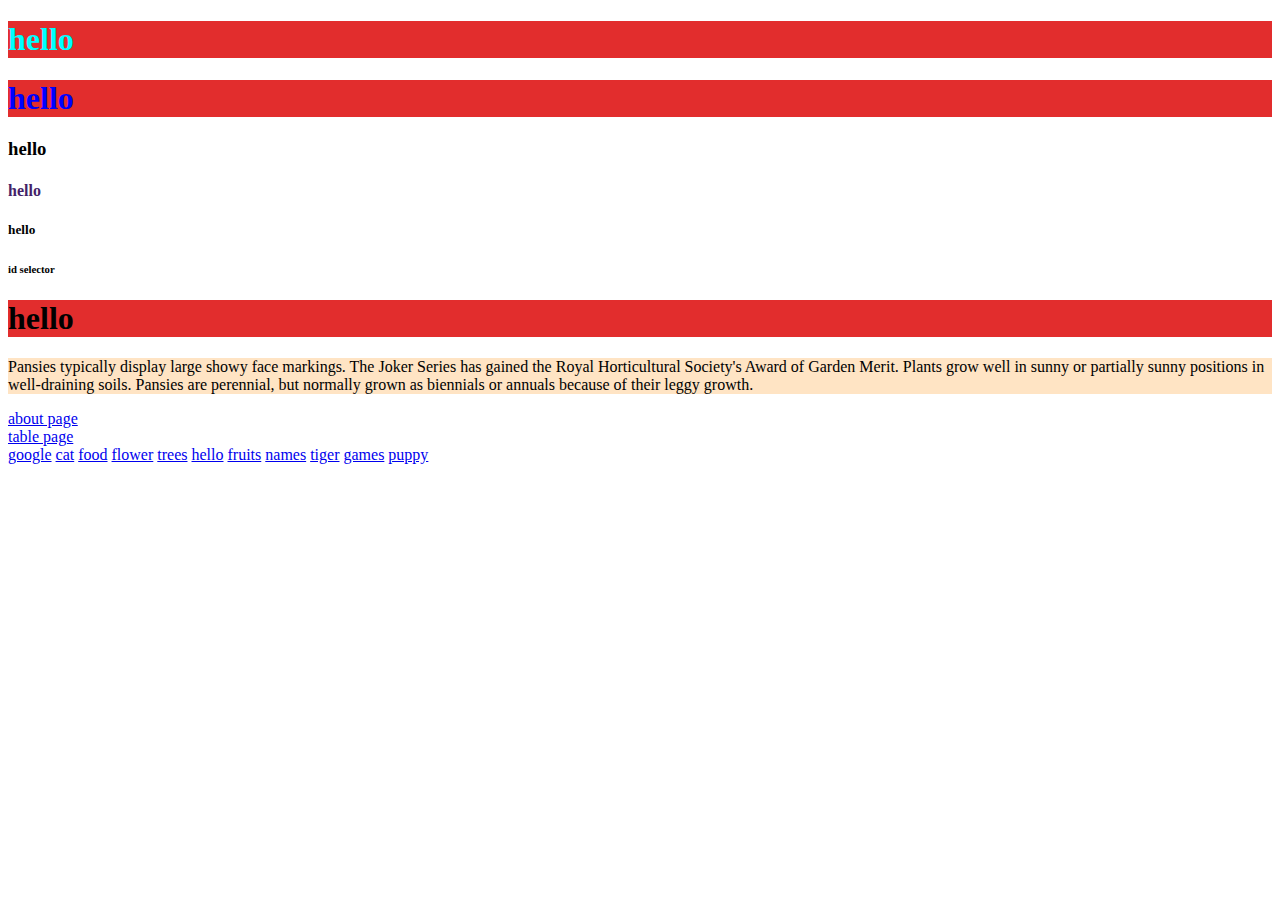
<file: index.html>
<!DOCTYPE html>
<html lang="en">
<head>
    <meta charset="UTF-8">
    <meta name="viewport" content="width=device-width, initial-scale=1.0">
    <title>html page</title>
</head>
<style>
  .line{
    background-color: bisque;
  }
  #new{
    font-family: cursive;
  }
  h1{
    background-color: rgb(226, 45, 45);
  }
</style>
<body>
 <h1 style="color: aqua;">hello</h1> 
  <h1 style="color: blue;">hello</h1>
  <h3 style="color: black;">hello</h3>
  <h4 style="color: rgb(69, 31, 105);">hello</h4>
  <h5 style="color: #000;">hello</h5>
  <h6 id="new">id selector</h6>
   <h1>hello</h1>
  <p  class="line">
    Pansies typically display large showy face markings. The Joker Series has gained the Royal Horticultural Society's Award of Garden Merit. Plants grow well in sunny or partially sunny positions in well-draining soils. Pansies are perennial, but normally grown as biennials or annuals because of their leggy growth.
 </p>
  <a href="about.html">about page</a> <br>
  <a href="table.html">table page</a><br>
  <a href="https://www.google.com/">google</a>
  <a href="https://sakthiuma-a11.github.io/soniya/"></a>
  <a href="about.html">cat</a>
  <a href="display.html">food</a>
  <a href="form.html">flower</a>
  <a href="index.html">trees</a>
  <a href="name.html">hello</a>
  <a href="navbar.html">fruits</a>
  <a href="parent.html">names</a>
  <a href="position .html">tiger</a>
  <a href="style.css">games</a>
  <a href="table.html">puppy</a>
 <script>
    console.log(13==='13');
    let i=15
    if(1<18){
      console.log("even");
    }
    else{
      console.log("odd");
    }
    for(let j=0;j<=10;j++){
      console.log(j);
    }
  </script>
</body>
</html>
 </body>
</html>
</file>
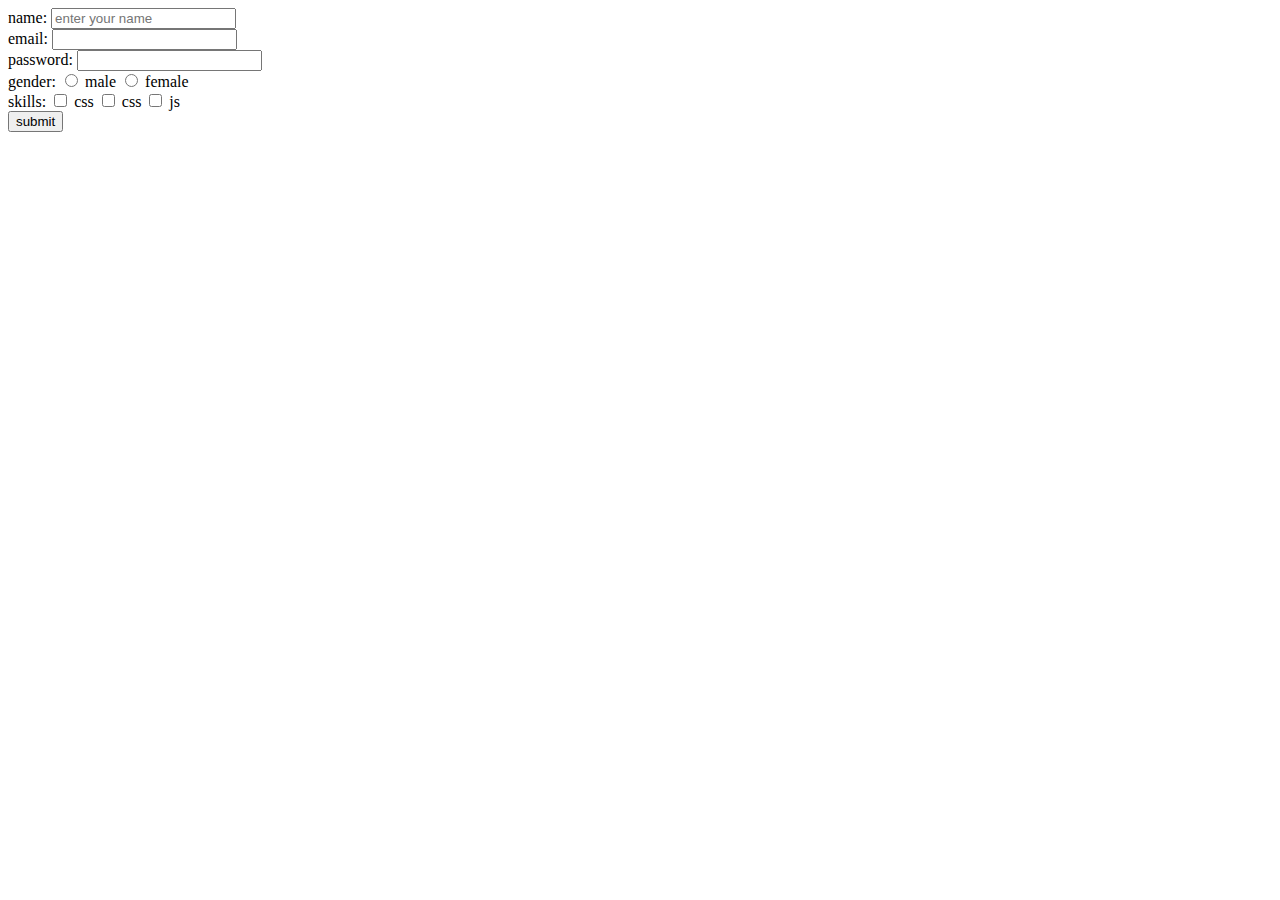
<file: form.html>
<!DOCTYPE html>
<html lang="en">
<head>
    <meta charset="UTF-8">
    <meta name="viewport" content="width=device-width, initial-scale=1.0">
    <title>Document</title>
</head>
<body>
    <form action="">
        <lable for="">name:</lable>
        <input type="text" placeholder="enter your name"> <br>
        <label for="">email:</label>
        <input type="email"name=""id=""><br>
        <label for="">password:</label>
        <input type="password" name=""id=""><br>
        <label for="">gender:</label>
          <input type="radio" name="gender" id="" value="male">
          <label for="">male</label>
          <input type="radio" name="gender" id="" value="female">
          <label for="">female</label><br>
          <label for="">skills:</label>
            <input type="checkbox" name="skills" id="" value="html">
            <label for="">css</label>
            <input type="checkbox" name="skills" id="" value="css">
            <label for="">css</label>
            <input type="checkbox" name="skills" id="" value="js">
            <label for="">js</label><br>
            <button type="submit">submit</button>
    </form>
</body>
</html>
</file>
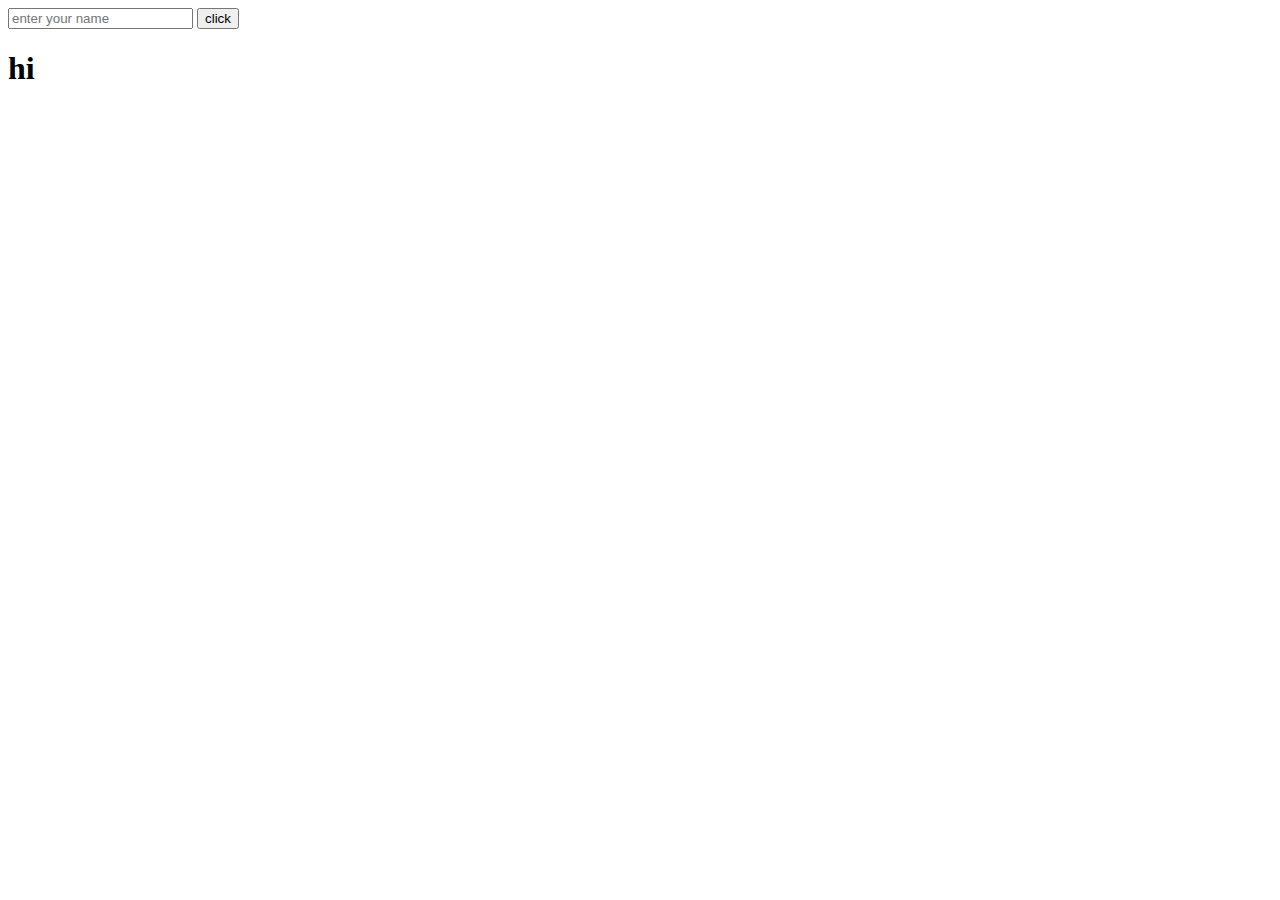
<file: input.html>
<!DOCTYPE html>
<html lang="en">

<head>
    <meta charset="UTF-8">
    <meta name="viewport" content="width=device-width, initial-scale=1.0">
    <title>Document</title>
</head>

<body>
    <input type="text" id="name" placeholder="enter your name ">
    <button onclick="greet()">click</button>
    <h1 id="result">hi</h1>
    <script>
        function greet() {
            let name = document.getElementById('name').value
            document.getElementById('result').innerText=`hello ${name}`
        }
    </script>
</body>

</html>
</file>
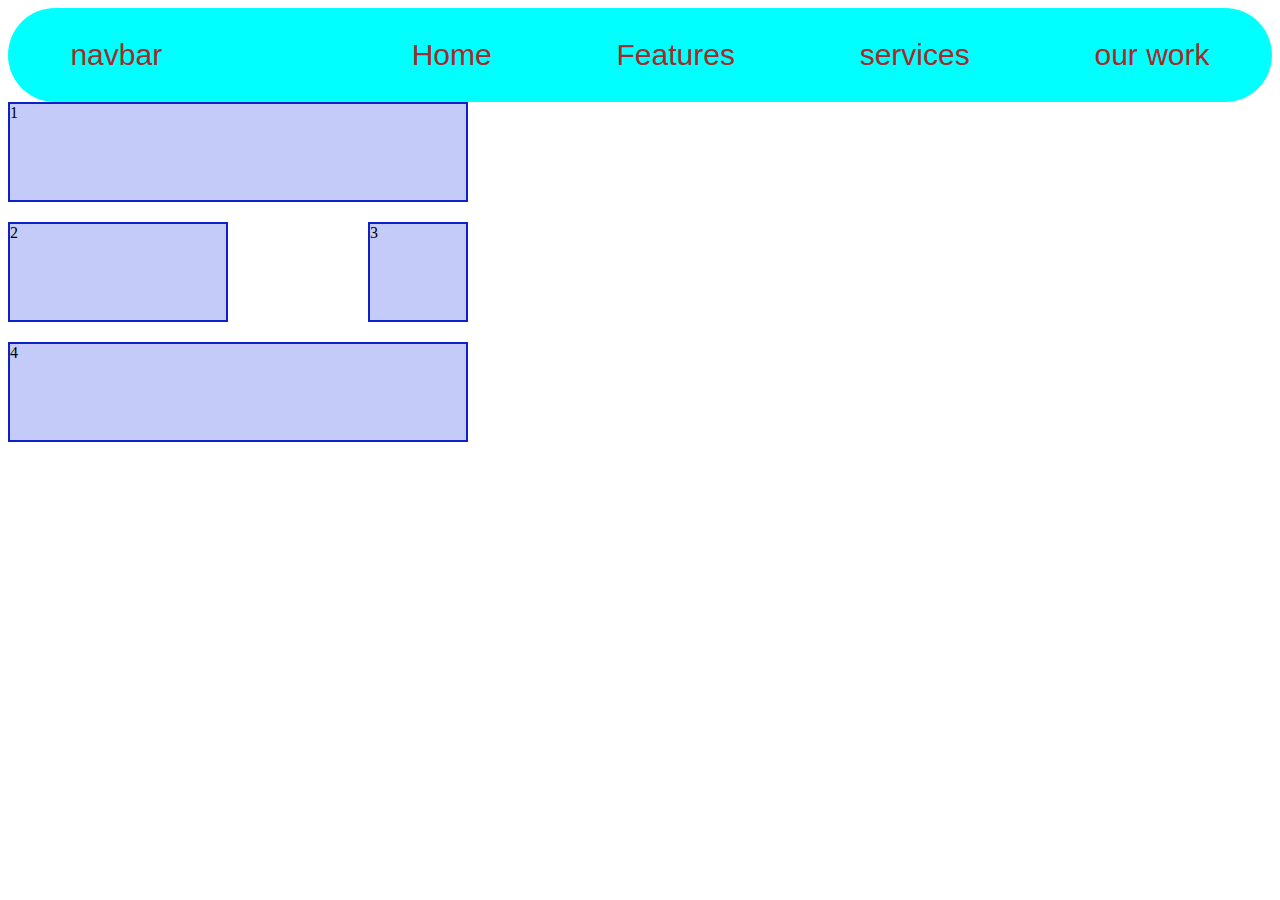
<file: navbar.html>
<!DOCTYPE html>
<html lang="en">
<head>
    <meta charset="UTF-8">
    <meta name="viewport" content="width=device-width, initial-scale=1.0">
    <title>Document</title>
    <link rel="stylesheet" href="style.css">
</head>
<body>
    <div class="navbar">
        <p class="title">navbar</p>
        <p class="container"></p>
        <p class="item2">Home</p>
        <p class="item2">Features</p>
        <p class="item2">services</p>
        <p class="item2">our work</p>
    </div>
    <div class="grid-container">
        <div class="item1">1</div>
        <div class="item2">2</div>
        <div class="item3">3</div>
        <div class="item4">4</div>
    </div>
</body>
</html>
</file>
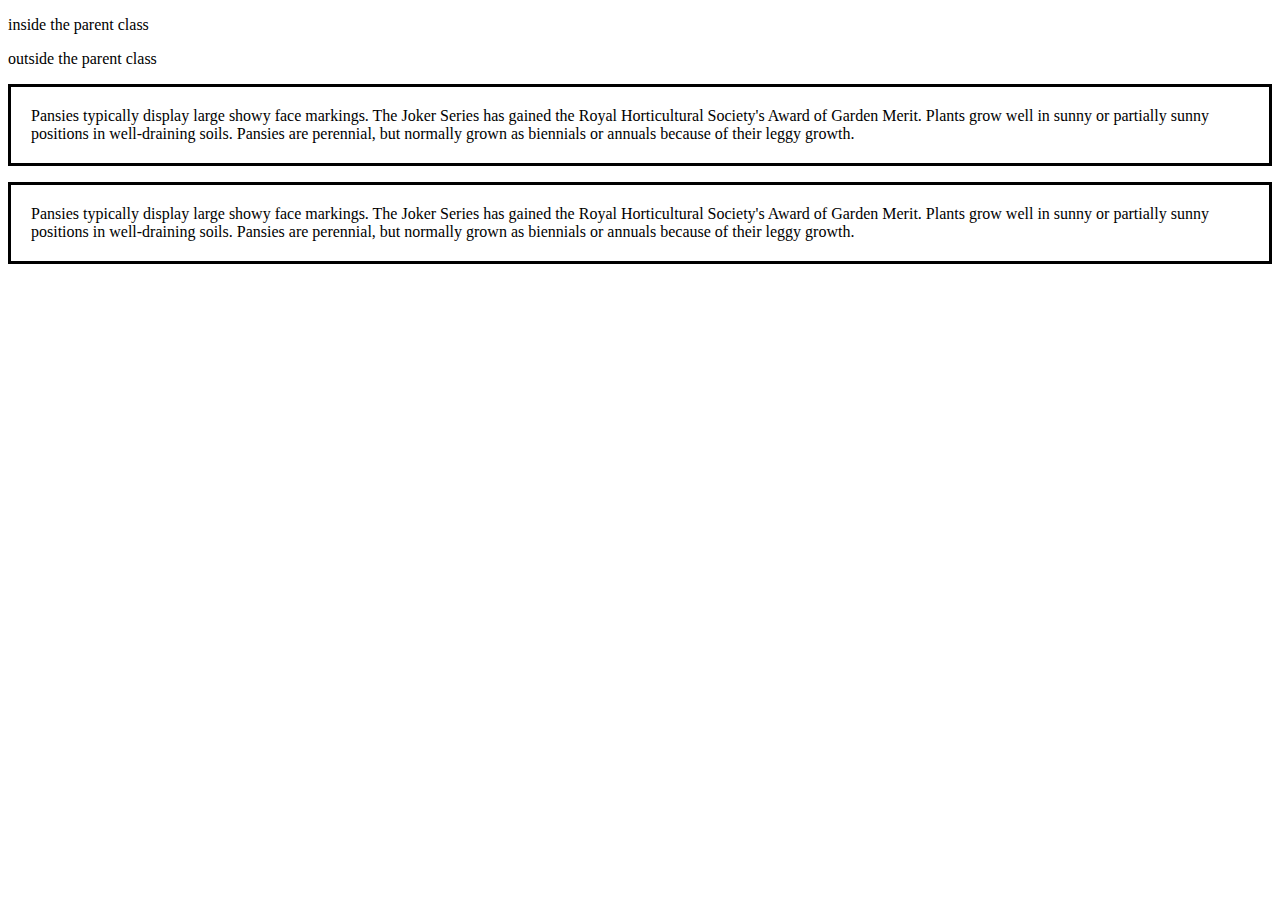
<file: parent.html>
<!DOCTYPE html>
<html lang="en">
<head>
    <meta charset="UTF-8">
    <meta name="viewport" content="width=device-width, initial-scale=1.0">
    <title>html page</title>
    <link rel="stylesheet" href="style.css">
</head>
<body>
    <div class="parent">
            <p>inside the parent class</p>
    </div>
    <p>outside the parent class</p>
    <p  class="margin">
        Pansies typically display large showy face markings. The Joker Series has gained the Royal Horticultural Society's Award of Garden Merit. Plants grow well in sunny or partially sunny positions in well-draining soils. Pansies are perennial, but normally grown as biennials or annuals because of their leggy growth.
  </p>
  <p class="margin">
    Pansies typically display large showy face markings. The Joker Series has gained the Royal Horticultural Society's Award of Garden Merit. Plants grow well in sunny or partially sunny positions in well-draining soils. Pansies are perennial, but normally grown as biennials or annuals because of their leggy growth.
 </p>
</body>
</html>
</file>
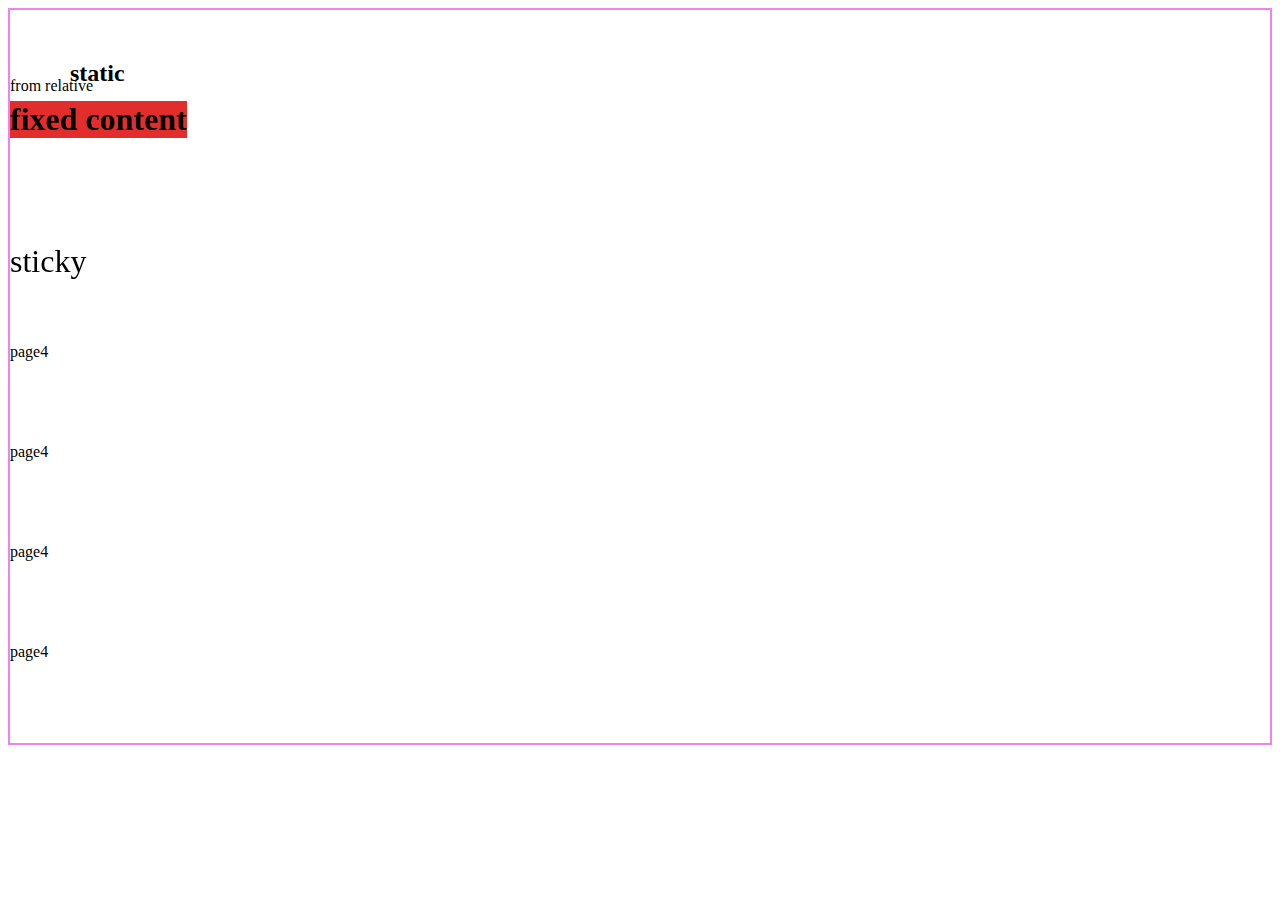
<file: position .html>
<!DOCTYPE html>
<head lang="en">
<head>
    <meta charset="UTF-8">
    <meta name="viewport" content="width=device-width, initial-scale=1.0">
    <title>Document</title>
</head>
  <link rel="stylesheet" href="style.css">
  </head>
<body>
    <div class="position">
        <h2 class="static">static</h2>
        <div class="relative">
            <p>from relative</p>
        </div>
        <div class="page">
            <h1 class="fixed">
                fixed content
            </h1>
    </div>
    <div class="page">
        <p class="sticky">
            sticky
        </p>
    </div>
     <div class="page">
        page4
    </div> 
    <div class="page">
        page4
    </div> 
    <div class="page">
        page4
    </div>
     <div class="page">
        page4
    </div>


</body>
</html>
</file>
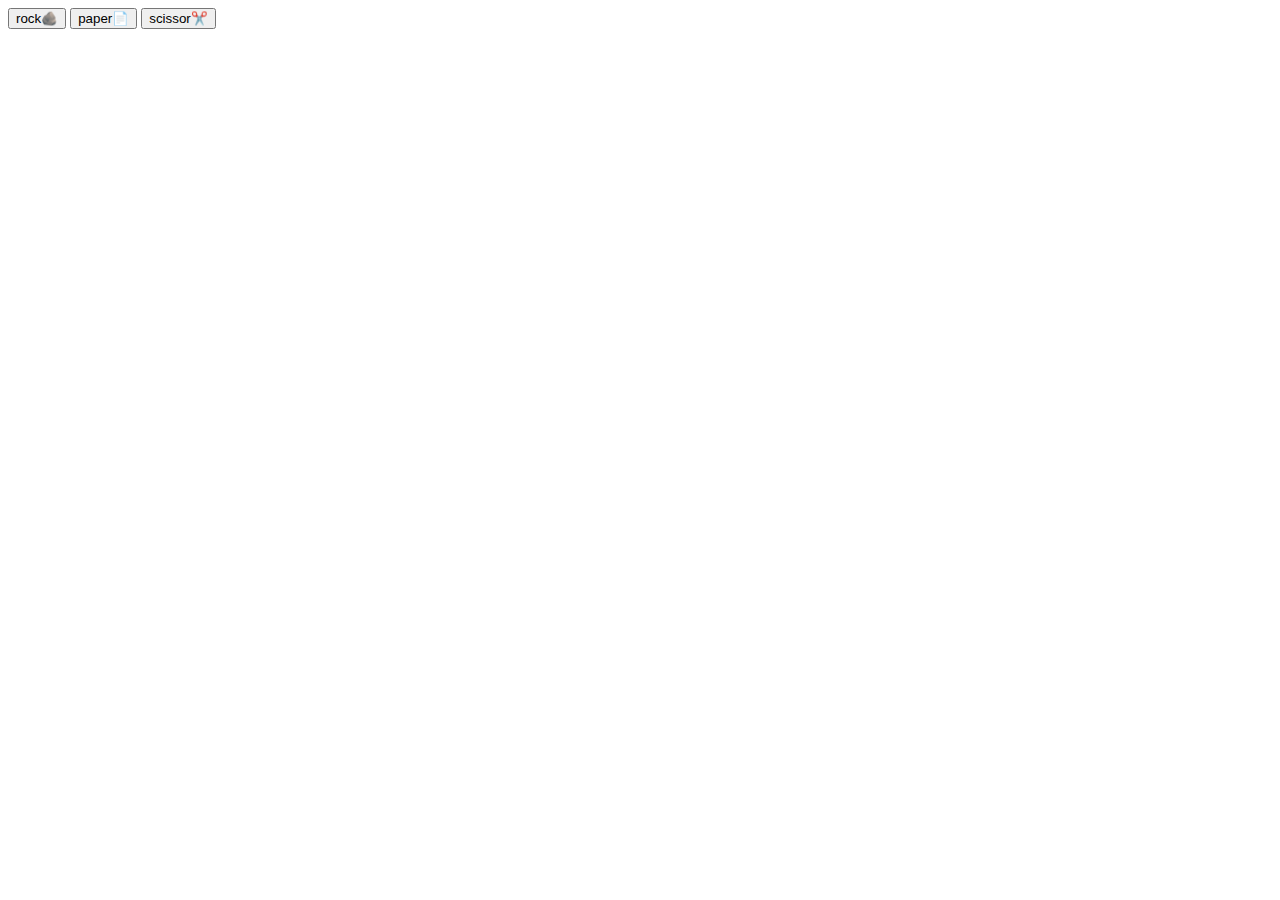
<file: rock.html>
<!DOCTYPE html>
<html lang="en">
<head>
    <meta charset="UTF-8">
    <meta name="viewport" content="width=device-width, initial-scale=1.0">
    <title>Document</title>
</head>
<body>
    <button onclick="game ('rock')">rock🪨</button>
    <button onclick="game ('paper')">paper📄</button>
    <button onclick="game ('scissor')">scissor✂️</button>
    <h1 id="result"></h1>
    <script>
        function game(user){
        const choices=['rock','paper','scissor']
        const computer=choises[Math.floor(Math.random()*3)]
        let result=''
        if(user===computer){
            result=`its draw🙌`
        }
        else if((user==`rock`&&computer===`scissor`)||
        (user===`paper`&&computer===`rock`)||
        (user==`scissor`&&computer===`paper`)){

        result=`👌you won😉`
        }
        else{
            result=`you loseee!!!🤞😎`
        }
        document.getElementById(`result`).innerText=result
    }
        
    </script>
</body>
</html>
</file>
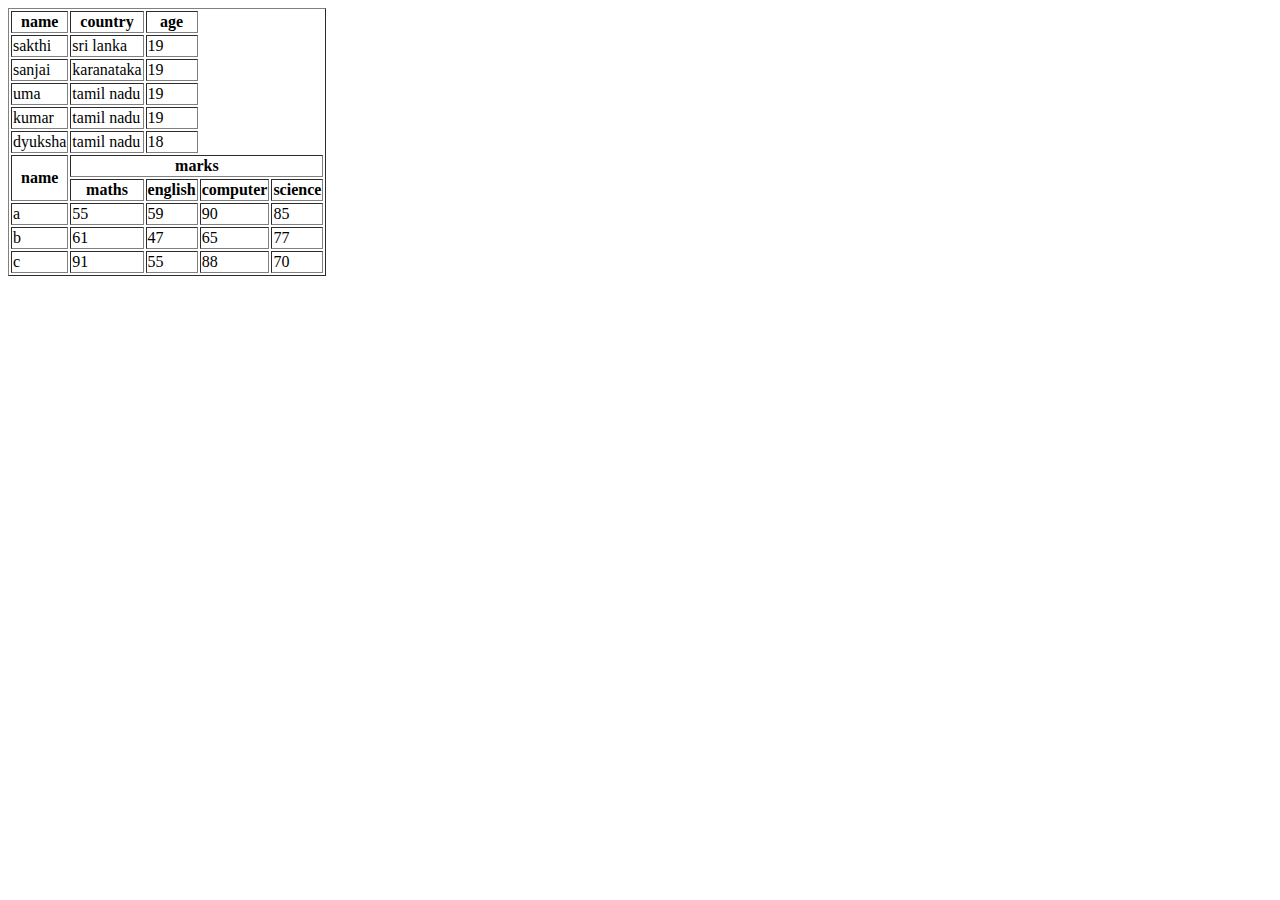
<file: table.html>
<!DOCTYPE html>
<html lang="en">
<head>
    <meta charset="UTF-8">
    <meta name="viewport" content="width=device-width, initial-scale=1.0">
    <title>Document</title>
</head>
<body>
<table border="1>"
    <tr>
        <th class="border">name</th>
        <th class="border">country</th>
        <th class="border">age</th>
    </tr>
    <tr>
        <td class="border"> sakthi</td>
        <td class="border">sri lanka</td>
        <td class="border">19</td>
    </tr>
    <tr>
        <td class="border">sanjai</td>
        <td class="border">karanataka</td>
        <td class="border">19</td>
    </tr>
    <tr>
        <td class="border">uma</td>
        <td class="border">tamil nadu</td>
        <td class="border">19</td>
    
    </tr>
    <tr>
        <td class="border">kumar</td>
        <td class="border">tamil nadu</td>
        <td class="border">19</td>
    </tr>
    <tr>
        <td class="border">dyuksha</td>
        <td class="border">tamil nadu</td>
        <td class="border">18</td>
    </tr>
    <tr>
        <th rowspan="2">name</th>
        <th colspan="4">marks</th>
    </tr>
    <tr>
        <th>maths</th>
        <th>english</th>
        <th>computer</th>
        <th>science</th>
    </tr>
    <tr>
        <td>a</td>
        <td>55</td>
        <td>59</td>
        <td>90</td>
        <td>85</td>
    </tr>
    <tr>
        <td>b</td>
        <td>61</td>
        <td>47</td>
        <td>65</td>
        <td>77</td>
    </tr>
    <tr>
        <td>c</td>
        <td>91</td>
        <td>55</td>
        <td>88</td>
        <td>70</td>
    </tr>
</table> 
</body>
</html>
</file>
<file: style.css>
.line{
    background-color: bisque;
  }
  #new{
    font-family: cursive;
  }
  h1{
    background-color: rgb(226, 45, 45);
  }
  .parent p{
    /*background-color:aquamarine; */
  }
p:hover{
    color:chartreuse;
    background-color: aqua;
}
 .border{
            border: 2pxsolid black;
            padding-left: 20px;
       }
.margin{
    border: 3px solid black;
    padding: 20px;
}        
.margin2{
    border: 3px solid black;
    padding-top: 50px;
}
.static{
  position: static;
}
.position{
  border: 2px solid violet;
}
.static{
  position: relative;
  top:30px;
  left:60px;
}

.page{
  height: 100px;
}
.fixed{
  position: fixed;
  top:80px;
}
.sticky{
  position: sticky;
  top: 0;
  font-size: xx-large
}
.inline{
  display: flex;
}
.flex-container{
  display: flex
}
.item{
  background-color: seagreen;
  border: 2px solid rgb(red, green, blue)
  height:100px;
  width: 100px
}
.inline{
  display: flex
}
.flex-container{
  display: flex
  /* flex-direction: row-reserve; */
  justify-content: flex-end;
}
.flex-container div{
  background-color: turquoise;
  border:2px solid brown;
  height: 100px;
  width:100px;
}
.item2{
  /* flex-grow: 2; */
  flex-shrink: 0;
}
.navbar{
  display: flex;
}
.navbar{
  display: flex;
  justify-content: space-around;
  color: brown;
  background-color: aqua;
  border-radius: 50px;
  font-size: 30px;
  font-family: 'Franklin Gothic Medium', 'Arial Narrow', Arial, sans-serif;
}
.container{
  display: flex;
  justify-content: space-between;
  gap: 30px;
}
.grid-container{
   display: grid;
   grid-template-rows: 100px 100px 100px;
  grid-template-columns: 100px 100px 100px 100px;
  gap: 20px;

}
.grid-container div{
  background-color:rgb(197, 203, 248);
  border: 2px solid rgb(13, 32, 201);
}
.item1{
  grid-column-start: 1;
  grid-column-end: 5;
}
.item2{
  grid-column-start: 1;
  grid-column-end: 3;
}
.item3{
  grid-column-start:  4;
}
.item4{
  grid-column-start: 1;
  grid-column-end: 5;
}
@media(max-width:720px){
  .navbar{
    display: flex;
    flex-direction: column;
  }
}
  .container{
    display: flex;
    flex-direction: column; 
}
</file>
